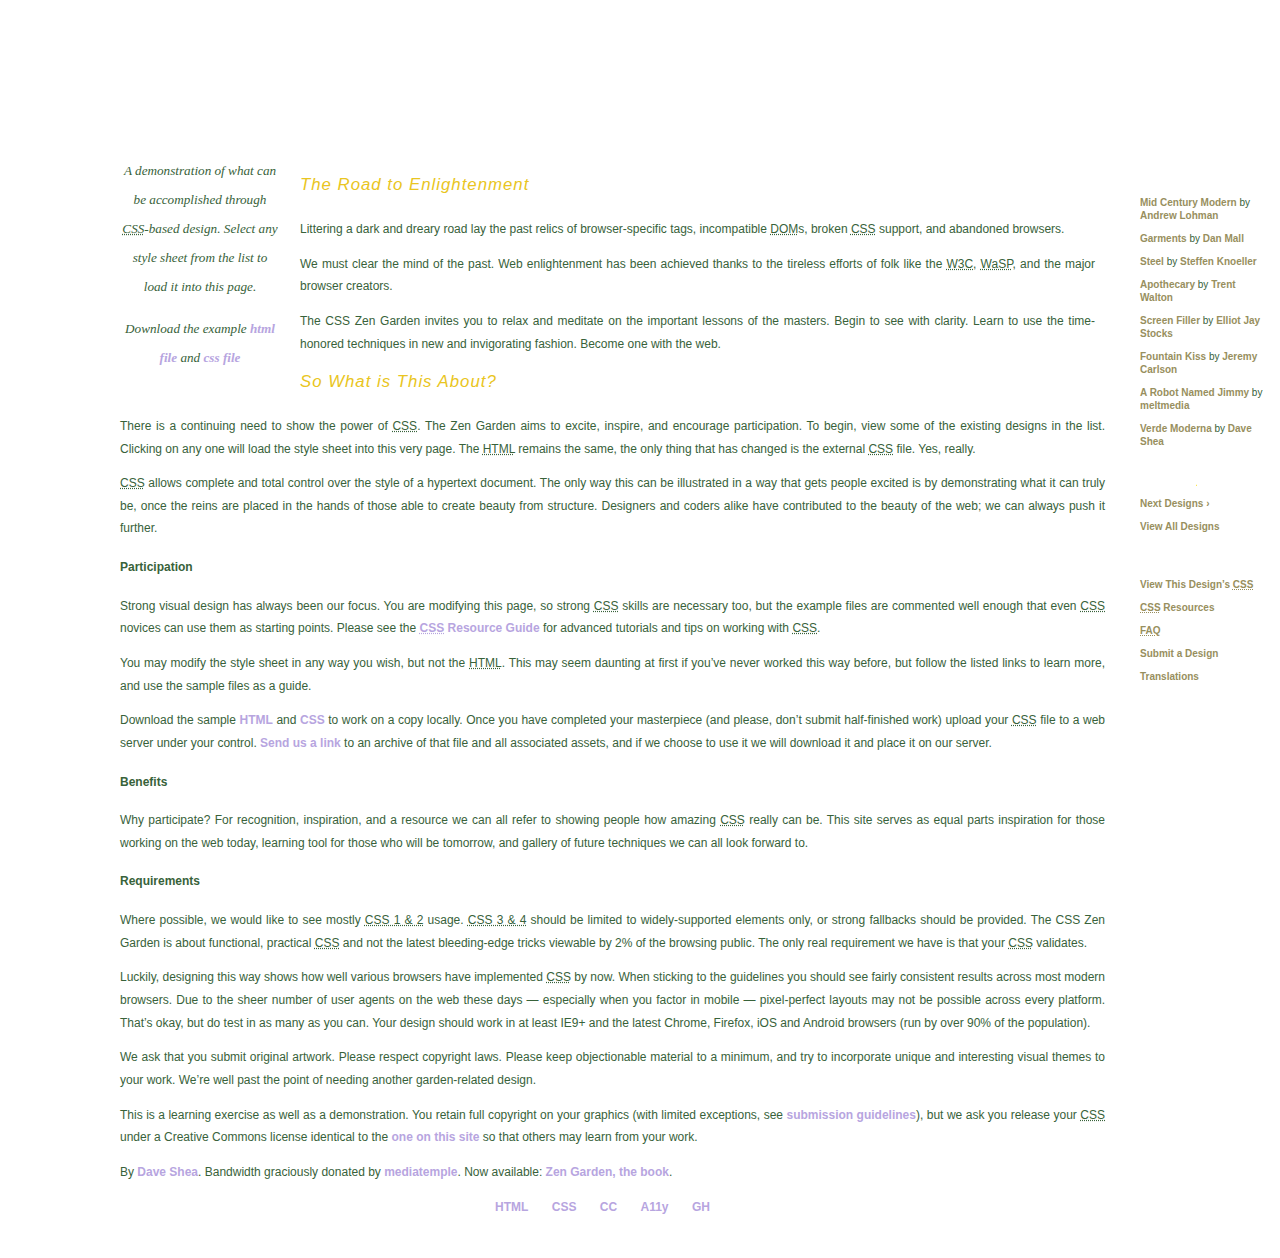
<file: A01010201/index.html>
<!DOCTYPE html>
<html lang="en">
<head>
	<meta charset="utf-8">
	<title>CSS Zen Garden: The Beauty of CSS Design</title>

	<link rel="stylesheet" media="screen" href="style.css?v=8may2013">
	<link rel="alternate" type="application/rss+xml" title="RSS" href="http://www.csszengarden.com/zengarden.xml">

	<meta name="viewport" content="width=device-width, initial-scale=1.0">
	<meta name="author" content="Dave Shea">
	<meta name="description" content="A demonstration of what can be accomplished visually through CSS-based design.">
	<meta name="robots" content="all">


	<!--[if lt IE 9]>
	<script src="script/html5shiv.js"></script>
	<![endif]-->
</head>

<!--



	View source is a feature, not a bug. Thanks for your curiosity and
	interest in participating!

	Here are the submission guidelines for the new and improved csszengarden.com:

	- CSS3? Of course! Prefix for ALL browsers where necessary.
	- go responsive; test your layout at multiple screen sizes.
	- your browser testing baseline: IE9+, recent Chrome/Firefox/Safari, and iOS/Android
	- Graceful degradation is acceptable, and in fact highly encouraged.
	- use classes for styling. Don't use ids.
	- web fonts are cool, just make sure you have a license to share the files. Hosted
	  services that are applied via the CSS file (ie. Google Fonts) will work fine, but
	  most that require custom HTML won't. TypeKit is supported, see the readme on this
	  page for usage instructions: https://github.com/mezzoblue/csszengarden.com/

	And a few tips on building your CSS file:

	- use :first-child, :last-child and :nth-child to get at non-classed elements
	- use ::before and ::after to create pseudo-elements for extra styling
	- use multiple background images to apply as many as you need to any element
	- use the Kellum Method for image replacement, if still needed. http://goo.gl/GXxdI
	- don't rely on the extra divs at the bottom. Use ::before and ::after instead.

		
-->

<body id="css-zen-garden">
<div class="page-wrapper">

	<section class="intro" id="zen-intro">
		<header role="banner">
			<h1>CSS Zen Garden</h1>
			<h2>The Beauty of <abbr title="Cascading Style Sheets">CSS</abbr> Design</h2>
		</header>

		<div class="summary" id="zen-summary" role="article">
			<p>A demonstration of what can be accomplished through <abbr title="Cascading Style Sheets">CSS</abbr>-based design. Select any style sheet from the list to load it into this page.</p>
			<p>Download the example <a href="/examples/index" title="This page's source HTML code, not to be modified.">html file</a> and <a href="/examples/style.css" title="This page's sample CSS, the file you may modify.">css file</a></p>
		</div>

		<div class="preamble" id="zen-preamble" role="article">
			<br>
			<h3>The Road to Enlightenment</h3>
			<br>
			<p>Littering a dark and dreary road lay the past relics of browser-specific tags, incompatible <abbr title="Document Object Model">DOM</abbr>s, broken <abbr title="Cascading Style Sheets">CSS</abbr> support, and abandoned browsers.</p>
			<p>We must clear the mind of the past. Web enlightenment has been achieved thanks to the tireless efforts of folk like the <abbr title="World Wide Web Consortium">W3C</abbr>, <abbr title="Web Standards Project">WaSP</abbr>, and the major browser creators.</p>
			<p>The CSS Zen Garden invites you to relax and meditate on the important lessons of the masters. Begin to see with clarity. Learn to use the time-honored techniques in new and invigorating fashion. Become one with the web.</p>
		</div>
	</section>

	<div class="main supporting" id="zen-supporting" role="main">
		<div class="explanation" id="zen-explanation" role="article">
			<h3>So What is This About?</h3>
			<br>
			<p>There is a continuing need to show the power of <abbr title="Cascading Style Sheets">CSS</abbr>. The Zen Garden aims to excite, inspire, and encourage participation. To begin, view some of the existing designs in the list. Clicking on any one will load the style sheet into this very page. The <abbr title="HyperText Markup Language">HTML</abbr> remains the same, the only thing that has changed is the external <abbr title="Cascading Style Sheets">CSS</abbr> file. Yes, really.</p>
			<p><abbr title="Cascading Style Sheets">CSS</abbr> allows complete and total control over the style of a hypertext document. The only way this can be illustrated in a way that gets people excited is by demonstrating what it can truly be, once the reins are placed in the hands of those able to create beauty from structure. Designers and coders alike have contributed to the beauty of the web; we can always push it further.</p>
		</div>

		<div class="participation" id="zen-participation" role="article">
			<h4>Participation</h4>
			<p>Strong visual design has always been our focus. You are modifying this page, so strong <abbr title="Cascading Style Sheets">CSS</abbr> skills are necessary too, but the example files are commented well enough that even <abbr title="Cascading Style Sheets">CSS</abbr> novices can use them as starting points. Please see the <a href="/pages/resources/" title="A listing of CSS-related resources"><abbr title="Cascading Style Sheets">CSS</abbr> Resource Guide</a> for advanced tutorials and tips on working with <abbr title="Cascading Style Sheets">CSS</abbr>.</p>
			<p>You may modify the style sheet in any way you wish, but not the <abbr title="HyperText Markup Language">HTML</abbr>. This may seem daunting at first if you&#8217;ve never worked this way before, but follow the listed links to learn more, and use the sample files as a guide.</p>
			<p>Download the sample <a href="/examples/index" title="This page's source HTML code, not to be modified.">HTML</a> and <a href="/examples/style.css" title="This page's sample CSS, the file you may modify.">CSS</a> to work on a copy locally. Once you have completed your masterpiece (and please, don&#8217;t submit half-finished work) upload your <abbr title="Cascading Style Sheets">CSS</abbr> file to a web server under your control. <a href="/pages/submit/" title="Use the contact form to send us your CSS file">Send us a link</a> to an archive of that file and all associated assets, and if we choose to use it we will download it and place it on our server.</p>
		</div>

		<div class="benefits" id="zen-benefits" role="article">
			<h4>Benefits</h4>
			<p>Why participate? For recognition, inspiration, and a resource we can all refer to showing people how amazing <abbr title="Cascading Style Sheets">CSS</abbr> really can be. This site serves as equal parts inspiration for those working on the web today, learning tool for those who will be tomorrow, and gallery of future techniques we can all look forward to.</p>
		</div>

		<div class="requirements" id="zen-requirements" role="article">
			<h4>Requirements</h4>
			<p>Where possible, we would like to see mostly <abbr title="Cascading Style Sheets, levels 1 and 2">CSS 1 &amp; 2</abbr> usage. <abbr title="Cascading Style Sheets, levels 3 and 4">CSS 3 &amp; 4</abbr> should be limited to widely-supported elements only, or strong fallbacks should be provided. The CSS Zen Garden is about functional, practical <abbr title="Cascading Style Sheets">CSS</abbr> and not the latest bleeding-edge tricks viewable by 2% of the browsing public. The only real requirement we have is that your <abbr title="Cascading Style Sheets">CSS</abbr> validates.</p>
			<p>Luckily, designing this way shows how well various browsers have implemented <abbr title="Cascading Style Sheets">CSS</abbr> by now. When sticking to the guidelines you should see fairly consistent results across most modern browsers. Due to the sheer number of user agents on the web these days &#8212; especially when you factor in mobile &#8212; pixel-perfect layouts may not be possible across every platform. That&#8217;s okay, but do test in as many as you can. Your design should work in at least IE9+ and the latest Chrome, Firefox, iOS and Android browsers (run by over 90% of the population).</p>
			<p>We ask that you submit original artwork. Please respect copyright laws. Please keep objectionable material to a minimum, and try to incorporate unique and interesting visual themes to your work. We&#8217;re well past the point of needing another garden-related design.</p>
			<p>This is a learning exercise as well as a demonstration. You retain full copyright on your graphics (with limited exceptions, see <a href="/pages/submit/guidelines/">submission guidelines</a>), but we ask you release your <abbr title="Cascading Style Sheets">CSS</abbr> under a Creative Commons license identical to the <a href="http://creativecommons.org/licenses/by-nc-sa/3.0/" title="View the Zen Garden's license information.">one on this site</a> so that others may learn from your work.</p>
			<p role="contentinfo">By <a href="http://www.mezzoblue.com/">Dave Shea</a>. Bandwidth graciously donated by <a href="http://www.mediatemple.net/">mediatemple</a>. Now available: <a href="http://www.amazon.com/exec/obidos/ASIN/0321303474/mezzoblue-20/">Zen Garden, the book</a>.</p>
		</div>

		<footer>
			<a href="http://validator.w3.org/check/referer" title="Check the validity of this site&#8217;s HTML" class="zen-validate-html">HTML</a>
			<a href="http://jigsaw.w3.org/css-validator/check/referer" title="Check the validity of this site&#8217;s CSS" class="zen-validate-css">CSS</a>
			<a href="http://creativecommons.org/licenses/by-nc-sa/3.0/" title="View the Creative Commons license of this site: Attribution-NonCommercial-ShareAlike." class="zen-license">CC</a>
			<a href="http://mezzoblue.com/zengarden/faq/#aaa" title="Read about the accessibility of this site" class="zen-accessibility">A11y</a>
			<a href="https://github.com/mezzoblue/csszengarden.com" title="Fork this site on Github" class="zen-github">GH</a>
		</footer>

	</div>


	<aside class="sidebar" role="complementary">
		<div class="wrapper">

			<div class="design-selection" id="design-selection">
				<h3 class="select">Select a Design:</h3>
				<nav role="navigation">
					<ul>
					<li>
						<a href="/221/" class="design-name">Mid Century Modern</a> by						<a href="http://andrewlohman.com/" class="designer-name">Andrew Lohman</a>
					</li>					<li>
						<a href="/220/" class="design-name">Garments</a> by						<a href="http://danielmall.com/" class="designer-name">Dan Mall</a>
					</li>					<li>
						<a href="/219/" class="design-name">Steel</a> by						<a href="http://steffen-knoeller.de" class="designer-name">Steffen Knoeller</a>
					</li>					<li>
						<a href="/218/" class="design-name">Apothecary</a> by						<a href="http://trentwalton.com" class="designer-name">Trent Walton</a>
					</li>					<li>
						<a href="/217/" class="design-name">Screen Filler</a> by						<a href="http://elliotjaystocks.com/" class="designer-name">Elliot Jay Stocks</a>
					</li>					<li>
						<a href="/216/" class="design-name">Fountain Kiss</a> by						<a href="http://jeremycarlson.com" class="designer-name">Jeremy Carlson</a>
					</li>					<li>
						<a href="/215/" class="design-name">A Robot Named Jimmy</a> by						<a href="http://meltmedia.com/" class="designer-name">meltmedia</a>
					</li>					<li>
						<a href="/214/" class="design-name">Verde Moderna</a> by						<a href="http://www.mezzoblue.com/" class="designer-name">Dave Shea</a>
					</li>					</ul>
				</nav>
			</div>

			<div class="design-archives" id="design-archives">
				<h3 class="archives">Archives:</h3>
				<nav role="navigation">
					<ul>
						<li class="next">
							<a href="/214/page1">
								Next Designs <span class="indicator">&rsaquo;</span>
							</a>
						</li>
						<li class="viewall">
							<a href="/pages/alldesigns/" title="View every submission to the Zen Garden.">
								View All Designs							</a>
						</li>
					</ul>
				</nav>
			</div>

			<div class="zen-resources" id="zen-resources">
				<h3 class="resources">Resources:</h3>
				<ul>
					<li class="view-css">
						<a href="style.css" title="View the source CSS file of the currently-viewed design.">
							View This Design&#8217;s <abbr title="Cascading Style Sheets">CSS</abbr>						</a>
					</li>
					<li class="css-resources">
						<a href="/pages/resources/" title="Links to great sites with information on using CSS.">
							<abbr title="Cascading Style Sheets">CSS</abbr> Resources						</a>
					</li>
					<li class="zen-faq">
						<a href="/pages/faq/" title="A list of Frequently Asked Questions about the Zen Garden.">
							<abbr title="Frequently Asked Questions">FAQ</abbr>						</a>
					</li>
					<li class="zen-submit">
						<a href="/pages/submit/" title="Send in your own CSS file.">
							Submit a Design						</a>
					</li>
					<li class="zen-translations">
						<a href="/pages/translations/" title="View translated versions of this page.">
							Translations						</a>
					</li>
				</ul>
			</div>
		</div>
	</aside>


</div>

<!--

	These superfluous divs/spans were originally provided as catch-alls to add extra imagery.
	These days we have full ::before and ::after support, favour using those instead.
	These only remain for historical design compatibility. They might go away one day.
		
-->
<div class="extra1" role="presentation"></div><div class="extra2" role="presentation"></div><div class="extra3" role="presentation"></div>
<div class="extra4" role="presentation"></div><div class="extra5" role="presentation"></div><div class="extra6" role="presentation"></div>

</body>
</html>
</file>
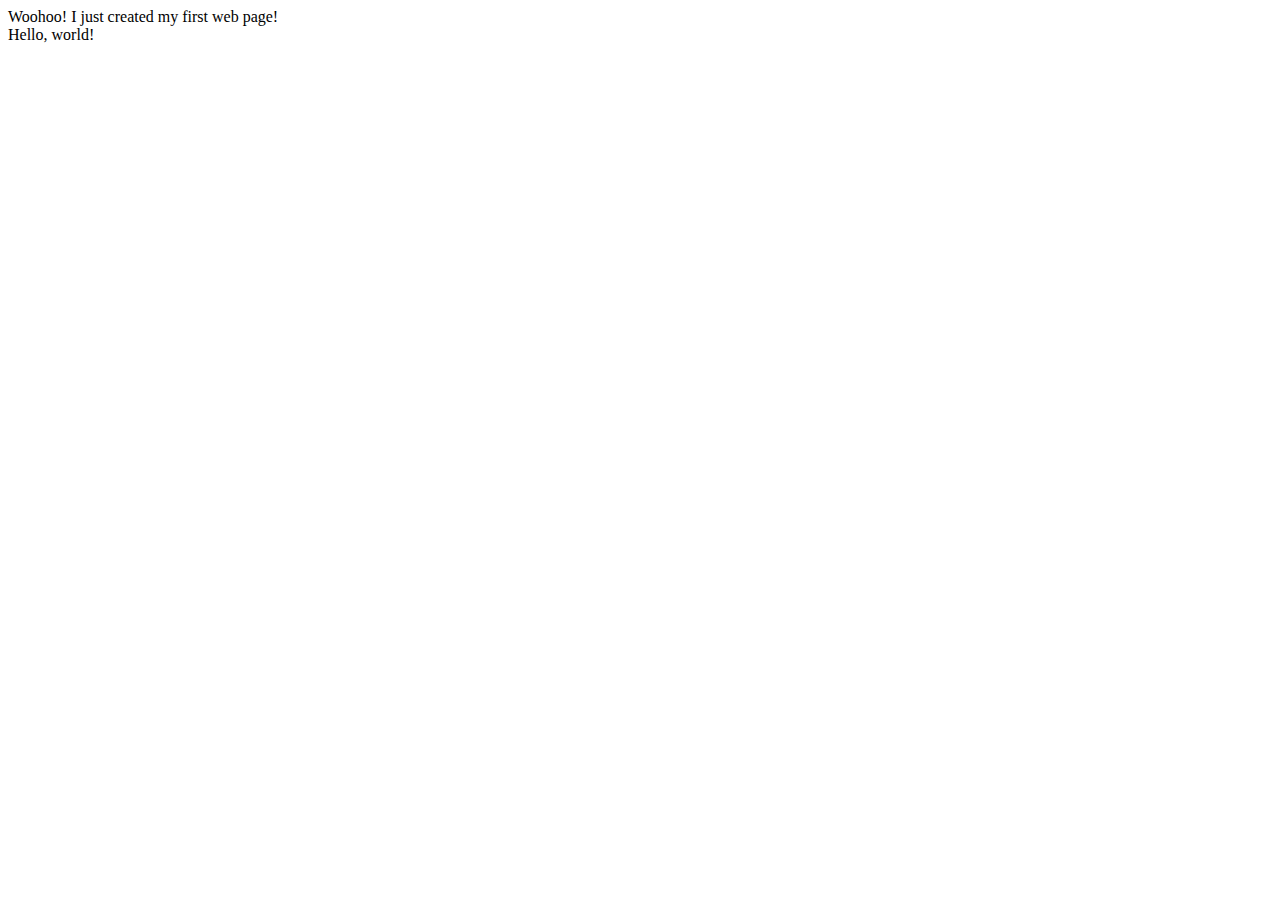
<file: A01010104/firstHTML.html>
<!DOCTYPE html>
<html lang="en">
<head>
    <meta charset="UTF-8">
    <meta name="viewport" content="width=device-width, initial-scale=1.0">
    <title>My First HTML Page.</title>
</head>
<body>
    Woohoo! I just created my first web page!
    <br>
    Hello, world!
</body>
</html>
</file>
<file: A01010201/style.css>
/* css Zen Garden default style v1.02 */
/* css released under Creative Commons License - http://creativecommons.org/licenses/by-nc-sa/1.0/  */

/* This file based on 'Tranquille' by Dave Shea */
/* You may use this file as a foundation for any new work, but you may find it easier to start from scratch. */
/* Not all elements are defined in this file, so you'll most likely want to refer to the xhtml as well. */

/* Your images should be linked as if the CSS file sits in the same folder as the images. ie. no paths. */


/* basic elements */
html {
	margin: 0;
	padding: 0;
	}
body { 
	font: 75% georgia, sans-serif;
	line-height: 1.88889;
	color: #38623a; 
	background: #fff url(http://csszengarden.com/001/blossoms.jpg) no-repeat bottom right; 
	margin: 0; 
	padding: 0;
	}
p { 
	margin-top: 0; 
	text-align: justify;
	}
h3 { 
	font: italic normal 1.4em georgia, sans-serif;
	letter-spacing: 1px; 
	margin-bottom: 0; 
	color: #e9c521;
	}
a:link { 
	font-weight: bold; 
	text-decoration: none; 
	color: #B7A5DF;
	}
a:visited { 
	font-weight: bold; 
	text-decoration: none; 
	color: #D4CDDC;
	}
a:hover, a:focus, a:active { 
	text-decoration: underline; 
	color: #9685BA;
	}
abbr {
	border-bottom: none;
	}


/* specific divs */
.page-wrapper { 
	background: url(http://csszengarden.com/001/zen-bg.jpg) no-repeat top left; 
	padding: 0 175px 0 110px;  
	margin: 0; 
	position: relative;
	}

.intro { 
	min-width: 470px;
	width: 100%;
	}

header h1 { 
	background: transparent url(http://csszengarden.com/001/h1.gif) no-repeat top left;
	margin-top: 10px;
	display: block;
	width: 219px;
	height: 87px;
	float: left;

	text-indent: 100%;
	white-space: nowrap;
	overflow: hidden;
	}
header h2 { 
	background: transparent url(http://csszengarden.com/001/h2.gif) no-repeat top left; 
	margin-top: 58px; 
	margin-bottom: 40px; 
	width: 200px; 
	height: 18px; 
	float: right;

	text-indent: 100%;
	white-space: nowrap;
	overflow: hidden;
	}
header {
	padding-top: 20px;
	height: 87px;
}

.summary {
	clear: both; 
	margin: 20px 20px 20px 10px; 
	width: 160px; 
	float: left;
	}
.summary p {
	font: italic 1.1em/2.2 georgia; 
	text-align: center;
	}

.preamble {
	clear: right; 
	padding: 0px 10px 0 10px;
	}
.supporting {	
	padding-left: 10px; 
	margin-bottom: 40px;
	}

footer { 
	text-align: center; 
	}
footer a:link, footer a:visited { 
	margin-right: 20px; 
	}

.sidebar {
	margin-left: 600px; 
	position: absolute; 
	top: 0; 
	right: 0;
	}
.sidebar .wrapper { 
	font: 10px verdana, sans-serif; 
	background: transparent url(http://csszengarden.com/001/paper-bg.jpg) top left repeat-y; 
	padding: 10px; 
	margin-top: 150px; 
	width: 130px; 
	}
.sidebar h3.select { 
	background: transparent url(http://csszengarden.com/001/h3.gif) no-repeat top left; 
	margin: 10px 0 5px 0; 
	width: 97px; 
	height: 16px; 

	text-indent: 100%;
	white-space: nowrap;
	overflow: hidden;
	}
.sidebar h3.archives { 
	background: transparent url(http://csszengarden.com/001/h5.gif) no-repeat top left; 
	margin: 25px 0 5px 0; 
	width:57px; 
	height: 14px; 

	text-indent: 100%;
	white-space: nowrap;
	overflow: hidden;
	}
.sidebar h3.resources { 
	background: transparent url(http://csszengarden.com/001/h6.gif) no-repeat top left; 
	margin: 25px 0 5px 0; 
	width:63px; 
	height: 10px; 

	text-indent: 100%;
	white-space: nowrap;
	overflow: hidden;
	}


.sidebar ul {
	margin: 0;
	padding: 0;
	}
.sidebar li {
	line-height: 1.3em; 
	background: transparent url(http://csszengarden.com/001/cr1.gif) no-repeat top center; 
	display: block; 
	padding-top: 5px; 
	margin-bottom: 5px;
	list-style-type: none;
	}
.sidebar li a:link {
	color: #988F5E;
	}
.sidebar li a:visited {
	color: #B3AE94;
	}


.extra1 {
	background: transparent url(http://csszengarden.com/001/cr2.gif) top left no-repeat; 
	position: absolute; 
	top: 40px; 
	right: 0; 
	width: 148px; 
	height: 110px;
	}
</file>
